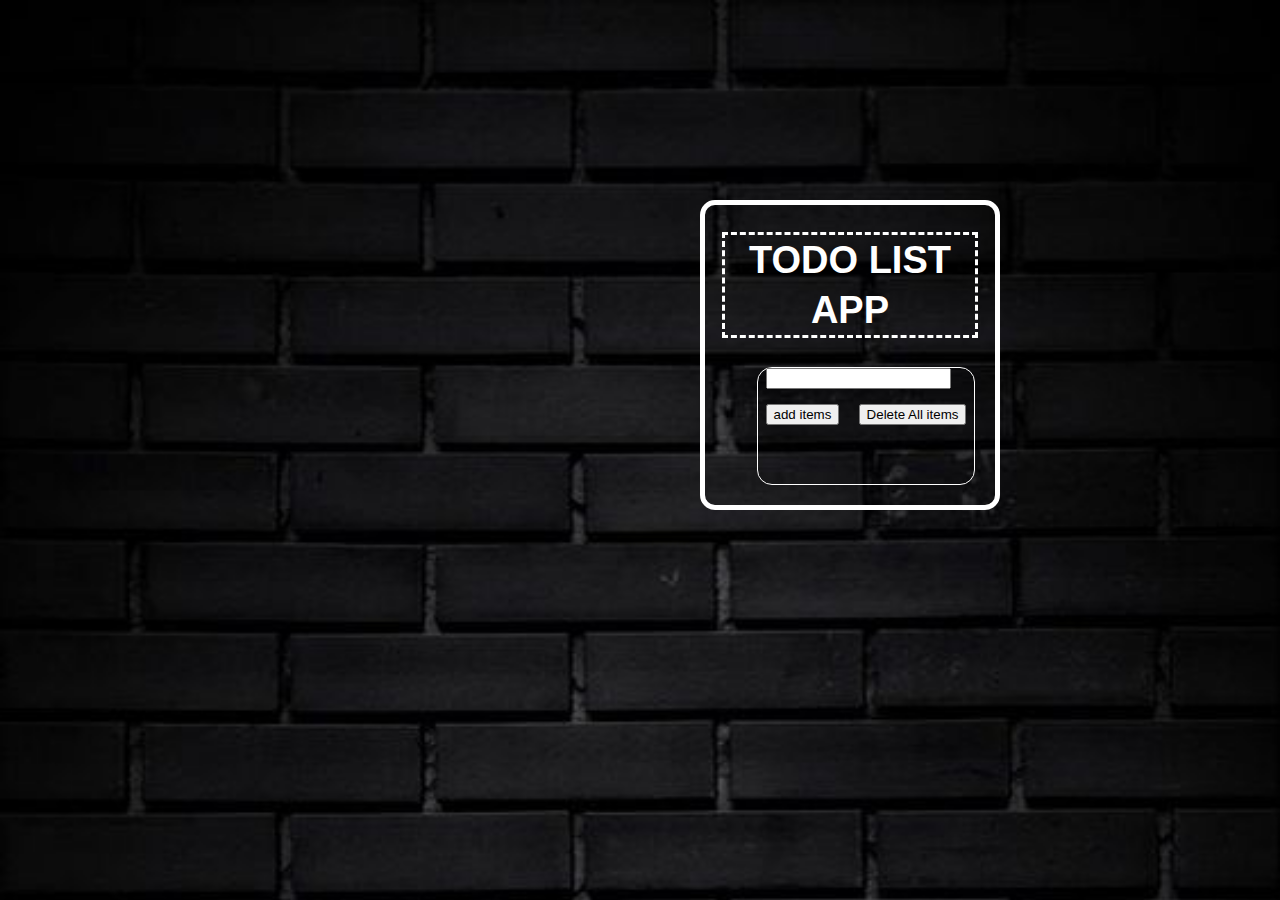
<file: todoappjava/index.html>
<!DOCTYPE html>
<html lang="en">

<head>
    <meta charset="UTF-8">
    <meta name="viewport" content="width=device-width, initial-scale=1.0">

    <title>Todo App</title>
    <link rel="stylesheet" href="style.css">
</head>
<style>

</style>

<body>
    <div class="heading">
        <h2 style="color:white; outline-style: dashed; outline-color: white; margin-top: 10px;">
            <span>Todo list App</span>
        </h2>
        <div id="container">
            <div id="display">

                <input type="text" style="display: flex; justify-content: center;align-items: center;" id="todo-input">

                <button onclick="addtodo()">add items</button>
                <button onclick="deletetodo()">Delete All items</button>

                <ol style="text-align: center;list-style: none;" id="listItems"></ol>
            </div>
        </div>
    </div>


    <script src="op.js"></script>
</body>

</html>
</file>
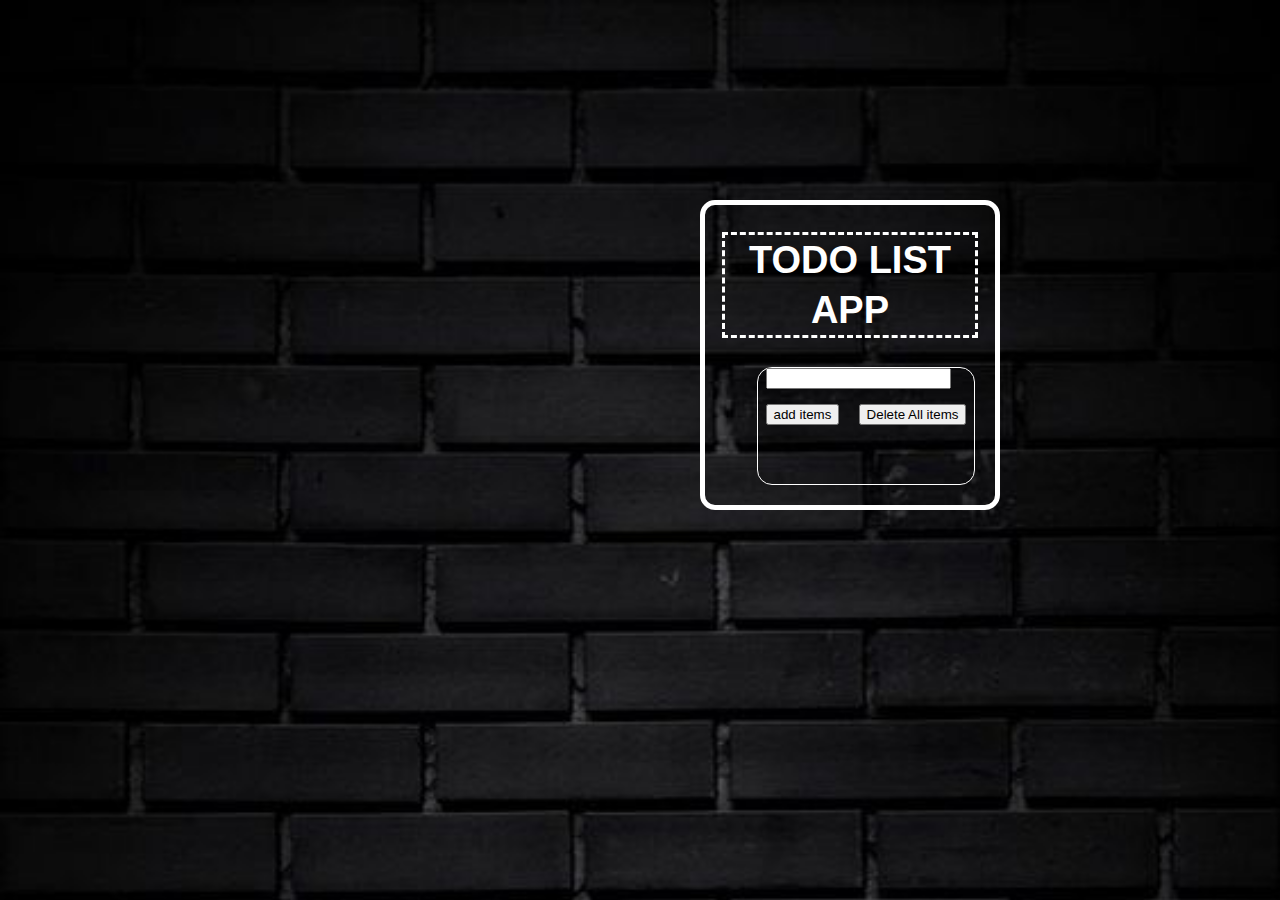
<file: todoappjava/indix.html>
<!DOCTYPE html>
<html lang="en">

<head>
    <meta charset="UTF-8">
    <meta name="viewport" content="width=device-width, initial-scale=1.0">

    <title>Todo App</title>
    <link rel="stylesheet" href="style.css">
</head>
<style>

</style>

<body>
    <div class="heading">
        <h2 style="color:white; outline-style: dashed; outline-color: white; margin-top: 10px;">
            <span>Todo list App</span>
        </h2>
        <div id="container">
            <div id="display">

                <input type="text" style="display: flex; justify-content: center;align-items: center;" id="todo-input">

                <button onclick="addtodo()">add items</button>
                <button onclick="deletetodo()">Delete All items</button>

                <ol style="text-align: center;list-style: none;" id="listItems"></ol>
            </div>
        </div>
    </div>


    <script src="op.js"></script>
</body>

</html>
</file>
<file: todoappjava/style.css>
@import url('https://fonts.googleapis.com/css2?family=Poppins:ital,wght@0,100;0,200;0,300;0,400;0,500;0,600;0,700;0,800;0,900;1,100;1,200;1,300;1,400;1,500;1,600;1,700;1,800;1,900&display=swap');

body {
    padding: 30px;
    margin-top: 100px;
    display: block;
    justify-content: center;
    box-sizing: border-box;
    background-position: fixed;
    background-image: url();
    background-repeat: no-repeat;
    background-size: cover;
    font-size: 25px;

    border: 5px solid white;
    border-radius: 15px;
    width: 300px;
    margin-left: 52px;
    margin-bottom: 56px;
    padding: 20px;


}

#container {
    display: flex;
    flex-direction: column;
    align-items: center;

    border: 5px solid;
    border-radius: 15px;
}

/* #js-timer {
    display: block;
    justify-content: center;
    justify-items: center;
    text-align: center;
    position: relative;
    width: 300px;
    height: 200px;


} */
/* 
#timer {


    display: block;
    position: relative;
    justify-content: center;
    align-items: center;
    background: #000;
    border: solid white;
    color: #fff;
    width: 100px;
    margin: 50px auto;
    margin-top: -20px;
    padding: 5px;
    font-size: larger;

} */

.heading h2 {
    display: block;
    position: relative;
    justify-content: center;
    font-family: 'ralway ', sans-serif;
    margin-top: 100px;
    font-size: 38px;
    line-height: 50px;
    letter-spacing: -0, 03rem;
    text-transform: uppercase;
    opacity: 7;
    text-align: center;
    color: white;


}


/* button {
    display: block;
    justify-content: center;
    align-items: center;
    position: relative;
    z-index: 9;
    overflow: hidden;
    outline: none;
    box-shadow: 0.5;
    cursor: pointer;
    transition: all .4s ease-in-out;
    height: 54px0px;
    width: 60px;
    margin: 0;
    top: -14%;
    background-color: solid gray;

} */


#display {
    font-size: 2rem;
    font-family: monospace;
    font-weight: bold;
    color: white;
    text-shadow: 2px, 2px, 2px hsl(#ffff);
    margin-bottom: 25px;

}

#controls button {
    font-size: 1.5rem;
    font-weight: bold;
    padding: 10px, 20px;
    margin: 5px;
    min-width: 235px;
    border: none;
    border-radius: 10px;
    cursor: pointer;
    color: white;
    transition: background-color 0.5s ease;


}

#StartBtn {
    background-color: hsl(115, 100%, 40%);

}

#StartBtn:hover {
    background-color: hsl(115, 100%, 30%);

}

#StopBtn {
    background-color: hsl(10, 90%, 50%);

}

#StopBtn:hover {
    background-color: hsl(10, 90%, 40%);

}

#resetBtn {
    background-color: hsl(205, 90%, 60%);

}

#resetBtn:hover {
    background-color: hsl(205, 90%, 50%);

}



@media only screen and (max-width: 400px) {

    body {
        background-image: url(timer2.jpg);
        padding: 30px;
        margin-top: 100px;
        display: grid;
        justify-content: center;


        background-repeat: no-repeat;
        background-size: cover;
        font-size: 25px;

        border: 5px solid white;
        border-radius: 15px;
        width: 300px;
        margin-left: 26px;

        padding: 20px;

    }

    #container {
        display: flex;
        flex-direction: column;
        align-items: center;

        border: 5px solid;
        border-radius: 15px;

    }

    .heading h2 {
        display: block;
        position: relative;
        justify-content: center;
        font-family: 'ralway ', sans-serif;
        margin-top: 100px;
        font-size: 38px;
        line-height: 50px;
        letter-spacing: -0, 03rem;
        text-transform: uppercase;
        opacity: 7;
        text-align: center;
        color: white;


    }

    #display {
        font-size: 2rem;
        font-family: monospace;
        font-weight: bold;
        color: white;
        text-shadow: 2px, 2px, 2px hsl(#ffff);
        margin-bottom: 25px;

    }

    #controls button {
        font-size: 1.5rem;
        font-weight: bold;
        padding: 10px, 20px;
        margin: 5px;
        min-width: 235px;
        border: none;
        border-radius: 10px;
        cursor: pointer;
        color: white;
        transition: background-color 0.5s ease;


    }



    span {
        color: orange;
        font-weight: bolder;
    }
}

@media only screen and (min-width: 500px) {
    body {
        background-image: url(timer2.jpg);
        padding: 30px;
        margin-top: 100px;
        display: grid;
        justify-content: center;
        background-repeat: no-repeat;
        background-size: cover;
        font-size: 25px;
        border: 5px solid white;
        border-radius: 15px;
        width: 300px;
        margin-left: 50px;
        margin-bottom: 56px;
        padding: 20px;

    }

    #container {
        display: flex;
        flex-direction: column;
        align-items: center;
        border: 5px solid;
        border-radius: 15px;
    }

    .heading h2 {
        display: block;
        position: relative;
        justify-content: center;
        font-family: 'ralway ', sans-serif;
        margin-top: 100px;
        font-size: 38px;
        line-height: 50px;
        letter-spacing: -0, 03rem;
        text-transform: uppercase;
        opacity: 7;
        text-align: center;
        color: white;


    }

    #display {
        font-size: 2rem;
        font-family: monospace;
        font-weight: bold;
        color: white;
        text-shadow: 2px, 2px, 2px hsl(#ffff);
        margin-bottom: 25px;

    }

    #controls button {
        font-size: 1.5rem;
        font-weight: bold;
        padding: 10px, 20px;
        margin: 5px;
        min-width: 235px;
        border: none;
        border-radius: 10px;
        cursor: pointer;
        color: white;
        transition: background-color 0.5s ease;


    }

}


@media only screen and (min-width: 600px) {

    * {
        box-sizing: border-box;
    }

    body {
        background-color: black;

        padding: 30px;
        margin-top: 100px;
        display: grid;
        justify-content: center;
        box-sizing: border-box;
        background-position: fixed;
        background-image: url();
        background-repeat: no-repeat;
        background-size: cover;
        font-size: 25px;

        border: 5px solid white;
        border-radius: 15px;
        width: 300px;
        margin-left: 200px;
        margin-bottom: 56px;
        padding: 20px;

    }

    #container {
        display: flex;
        flex-direction: column;
        align-items: center;

        border: 5px solid;
        border-radius: 15px;
    }

    .heading h2 {
        display: block;
        position: relative;
        justify-content: center;
        font-family: 'ralway ', sans-serif;
        margin-top: 100px;
        font-size: 38px;
        line-height: 50px;
        letter-spacing: -0, 03rem;
        text-transform: uppercase;
        opacity: 7;
        text-align: center;
        color: white;


    }

    #display {
        font-size: 2rem;
        font-family: monospace;
        font-weight: bold;
        color: white;
        text-shadow: 2px, 2px, 2px hsl(#ffff);
        margin-bottom: 25px;

    }

    #controls button {
        font-size: 1.5rem;
        font-weight: bold;
        padding: 10px, 20px;
        margin: 5px;
        min-width: 235px;
        border: none;
        border-radius: 10px;
        cursor: pointer;
        color: white;
        transition: background-color 0.5s ease;


    }



}




@media only screen and (min-width: 992px) {

    * {
        box-sizing: border-box;
    }

    body {
        margin-top: 200px;

        padding: 30px;
        margin-top: 200px;
        display: block;
        justify-content: center;
        box-sizing: border-box;
        background-position: fixed;
        background-image: url(timer2.jpg);
        background-repeat: no-repeat;
        background-size: cover;
        font-size: 25px;

        border: 5px solid white;
        border-radius: 15px;
        width: 300px;
        margin-left: 700px;
        margin-bottom: 56px;
        padding: 20px;

    }

    #container {
        display: flex;
        flex-direction: column;
        align-items: center;
        border: 1px solid white;
        border-radius: 15px;
        margin-left: 32px;
        font-size: 3px;

    }

    .heading h2 {
        display: block;
        position: relative;
        justify-content: center;
        font-family: 'ralway ', sans-serif;
        margin-top: 100px;
        font-size: 38px;
        line-height: 50px;
        letter-spacing: -0, 03rem;
        text-transform: uppercase;
        opacity: 7;
        text-align: center;
        color: white;


    }


    #display {
        font-size: 2rem;
        font-family: monospace;
        font-weight: bold;
        color: white;
        text-shadow: 2px, 2px, 2px hsl(#ffff);
        margin-bottom: 25px;

    }

    #controls button {
        font-size: 1.5rem;
        font-weight: bold;
        padding: 10px, 20px;
        margin: 5px;
        min-width: 235px;
        border: none;
        border-radius: 10px;
        cursor: pointer;
        color: white;
        transition: background-color 0.5s ease;


    }



}
</file>
